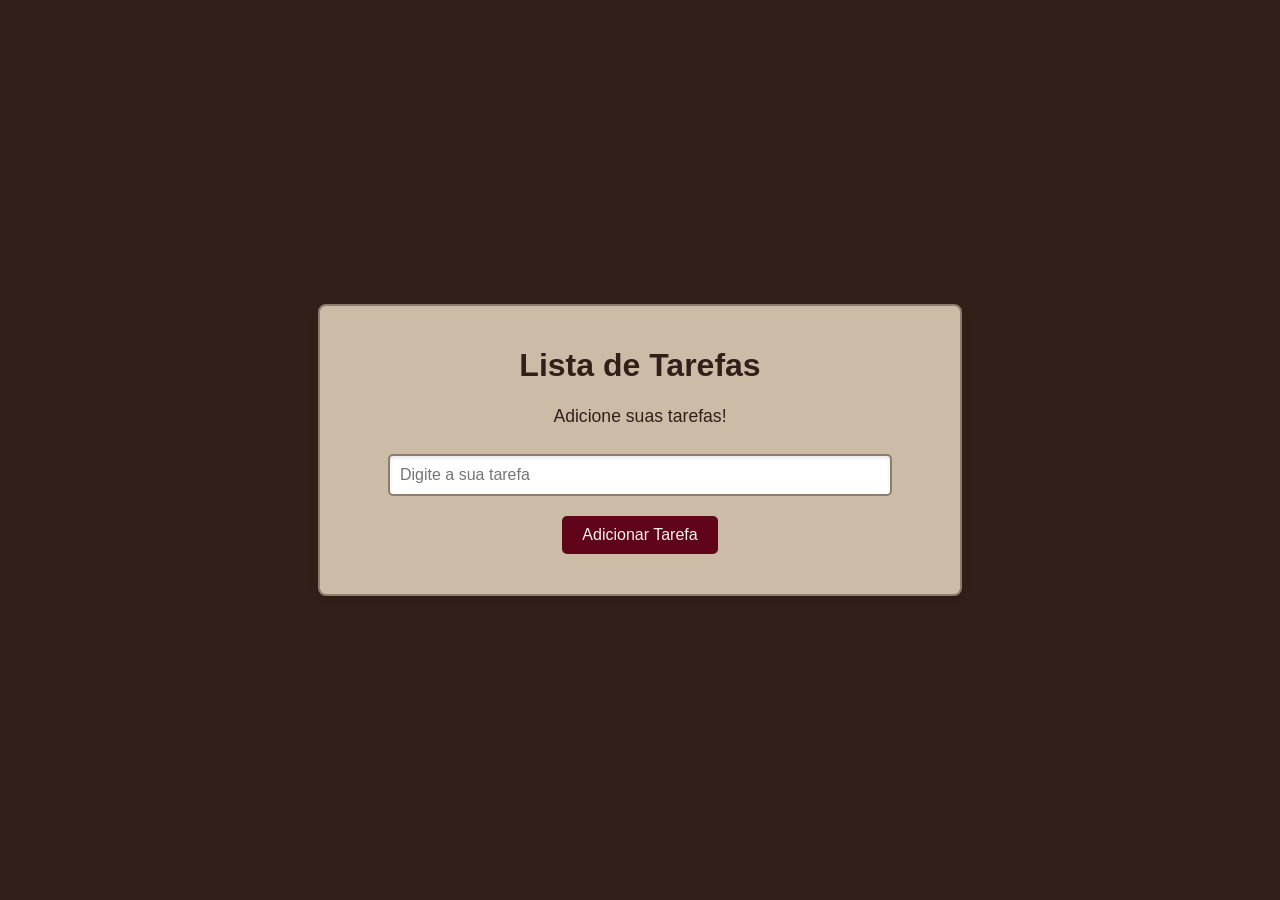
<file: Estruturas_Condicionais/index.html>
<!DOCTYPE html>
<html lang="pt-BR">
<head>
  <meta charset="UTF-8">
  <meta name="viewport" content="width=device-width, initial-scale=1.0">
  <title>Lista de Tarefas</title>
  <link rel="stylesheet" href="style.css">
</head>
<body>
  <div class="container">
    <h1>Lista de Tarefas</h1>
    <p>Adicione suas tarefas!</p>
    <input type="text" id="inputTarefa" placeholder="Digite a sua tarefa">
    <button onclick="adicionarTarefa()">Adicionar Tarefa</button>
    <p id="mensagem"></p>
    <ul id="listaTarefas"></ul>
  </div>

  <script src="script.js"></script>
</body>
</html>
</file>
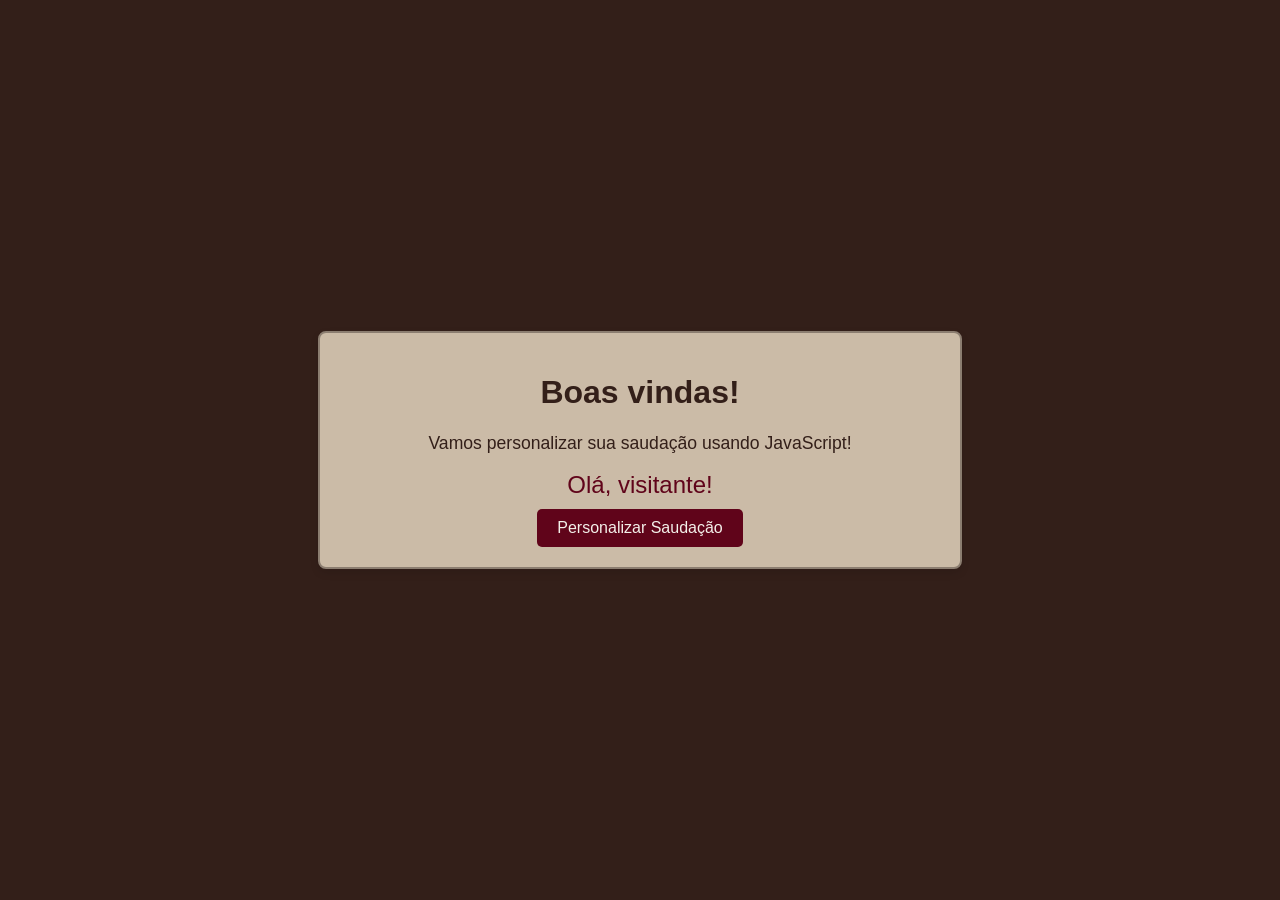
<file: Variáveis_onClick_Funções_e_Interação_com_HTML/index.html>
<!DOCTYPE html>
<html lang="pt-BR">
<head>
  <meta charset="UTF-8">
  <meta name="viewport" content="width=device-width, initial-scale=1.0">
  <title>Página inicial</title>
  <link rel="stylesheet" href="style.css">
</head>
<body>
  <div class="container">
    <h1>Boas vindas!</h1>
    <p>Vamos personalizar sua saudação usando JavaScript!</p>
    <div class="saudacao" id="mensagemSaudacao">Olá, visitante!</div>
    <button onClick="mudarNome()">Personalizar Saudação</button>
  </div>

  <script>
    function mudarNome(){
        let nome ="Pedro"
        document.getElementById("mensagemSaudacao").textContent ="Olá " + nome
    }  
  </script>
</body>
</html>
</file>
<file: Estruturas_Condicionais/style.css>
body {
    font-family: Arial, sans-serif;
    display: flex;
    justify-content: center;
    align-items: center;
    height: 100vh;
    margin: 0;
    background-color: #331F19; 
}
.container {
    text-align: center;
    background-color: #CBBBA7;
    padding: 20px;
    border-radius: 8px;
    box-shadow: 0 4px 8px rgba(0, 0, 0, 0.1);
    width: 90%;
    max-width: 600px;
    border: 2px solid #8B7D70;
}
h1 {
    color: #331F19;
}
p {
    color: #331F19;
    font-size: 1.1em;
}
button {
    background-color: #60041A;
    color: #F4F0EA;
    padding: 10px 20px;
    border: none;
    border-radius: 5px;
    cursor: pointer;
    font-size: 1em;
    transition: background-color 0.3s ease;
    margin-top: 10px;
}
button:hover {
    background-color: #A34743;

}

ul {
    list-style: none;
    padding: 0;
    margin-top: 20px;
}
ul li {
    background-color: #F4F0EA;
    color: #331F19;
    padding: 10px;
    margin: 5px 0;
    border-radius: 5px;
    box-shadow: 0 2px 4px rgba(0, 0, 0, 0.1);
}

/* Estilo para o campo de entrada */
input[type="text"] {
    padding: 10px;
    width: 80%;
    max-width: 500px;
    margin-top: 10px;
    margin-bottom: 10px;
    border: 2px solid #8B7D70;
    border-radius: 5px;
    font-size: 1em;
    box-shadow: inset 0 2px 4px rgba(0, 0, 0, 0.1);
    outline: none;
    transition: border-color 0.3s ease;
}
input[type="text"]:focus {
    border-color: #60041A;
    box-shadow: inset 0 2px 4px rgba(96, 4, 26, 0.3);
}
</file>
<file: Variáveis_onClick_Funções_e_Interação_com_HTML/style.css>
body {
    font-family: Arial, sans-serif;
    display: flex;
    justify-content: center;
    align-items: center;
    height: 100vh;
    margin: 0;
    background-color: #331F19; /* Fundo neutro */
}
.container {
    text-align: center;
    background-color: #CBBBA7;
    padding: 20px;
    border-radius: 8px;
    box-shadow: 0 4px 8px rgba(0, 0, 0, 0.1);
    width: 90%;
    max-width: 600px;
    border: 2px solid #8B7D70;
}
h1 {
    color: #331F19;
}
p {
    color: #331F19;
    font-size: 1.1em;
}
.saudacao {
font-size: 1.5em;
color: #60041a;
margin-top: 10px;
}
button {
    background-color: #60041A;
    color: #F4F0EA;
    padding: 10px 20px;
    border: none;
    border-radius: 5px;
    cursor: pointer;
    font-size: 1em;
    transition: background-color 0.3s ease;
    margin-top: 10px;
}
button:hover {
    background-color: #A34743;
}
</file>
